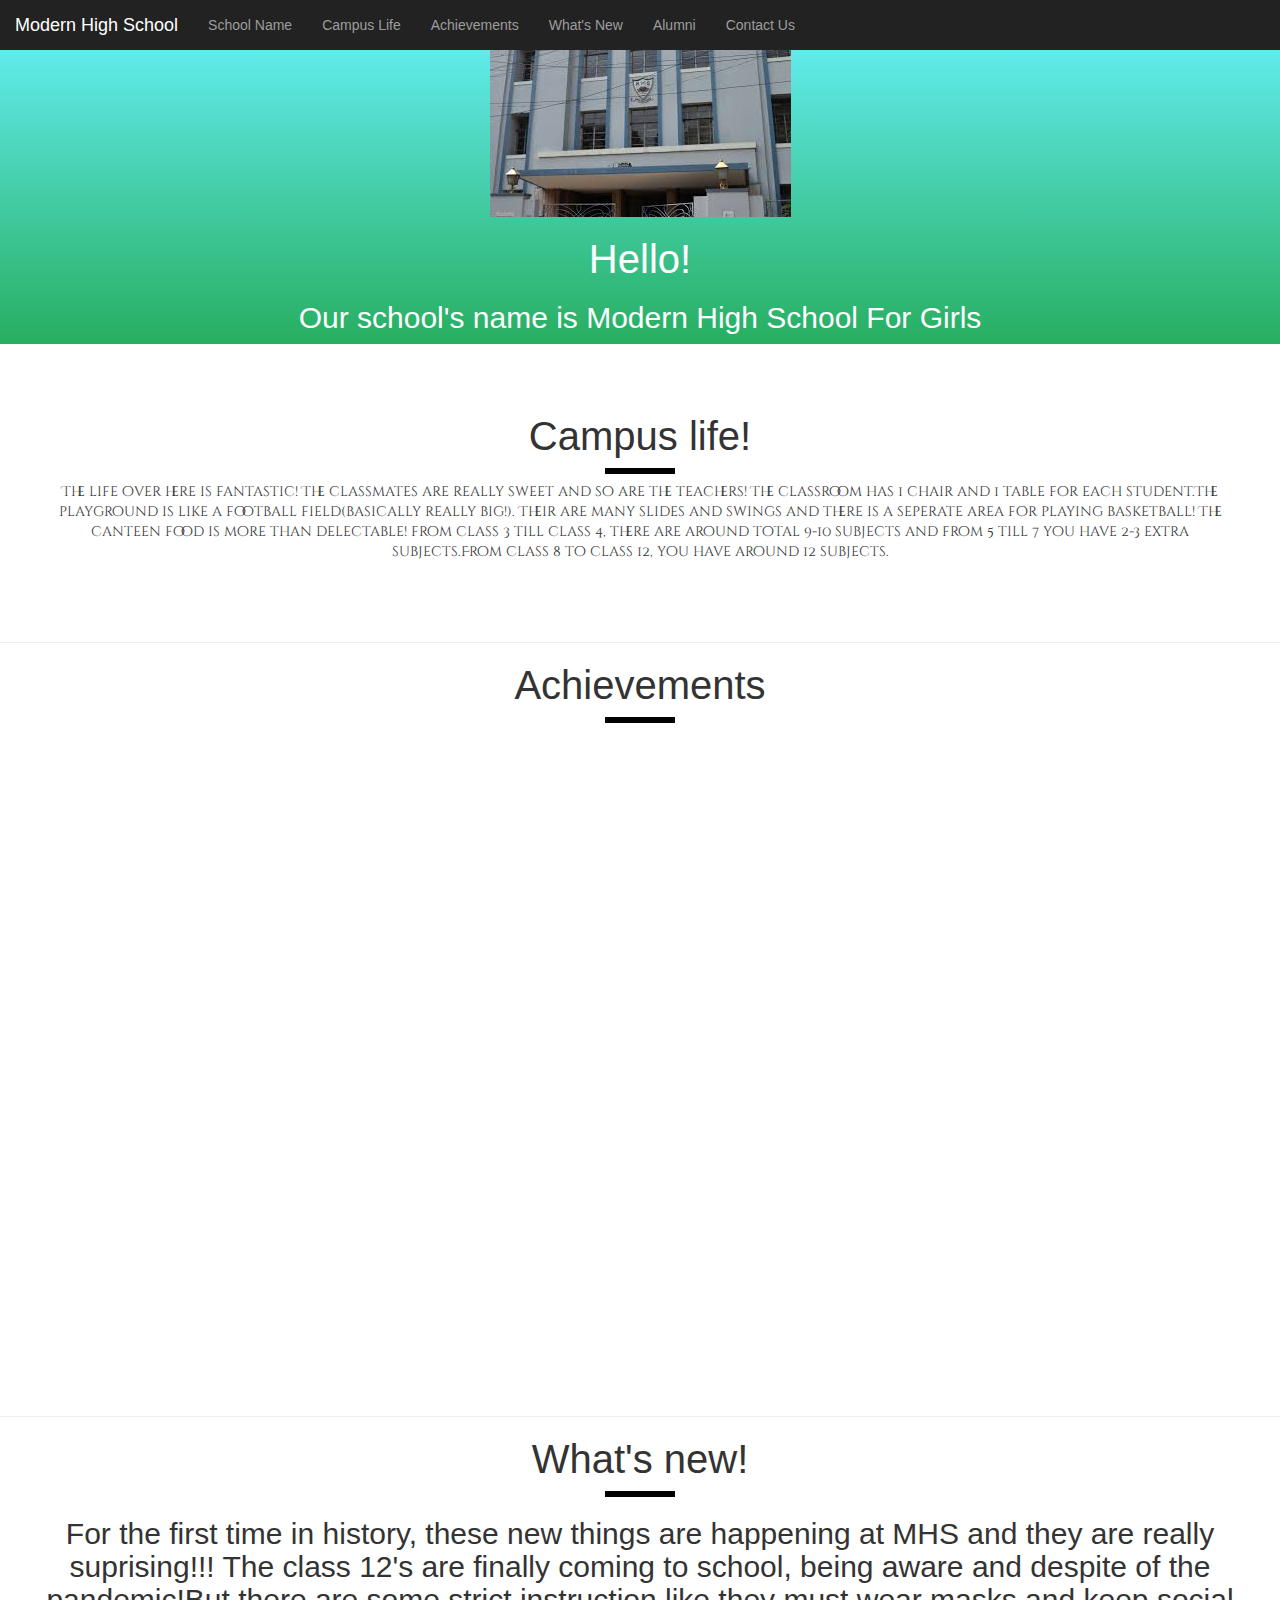
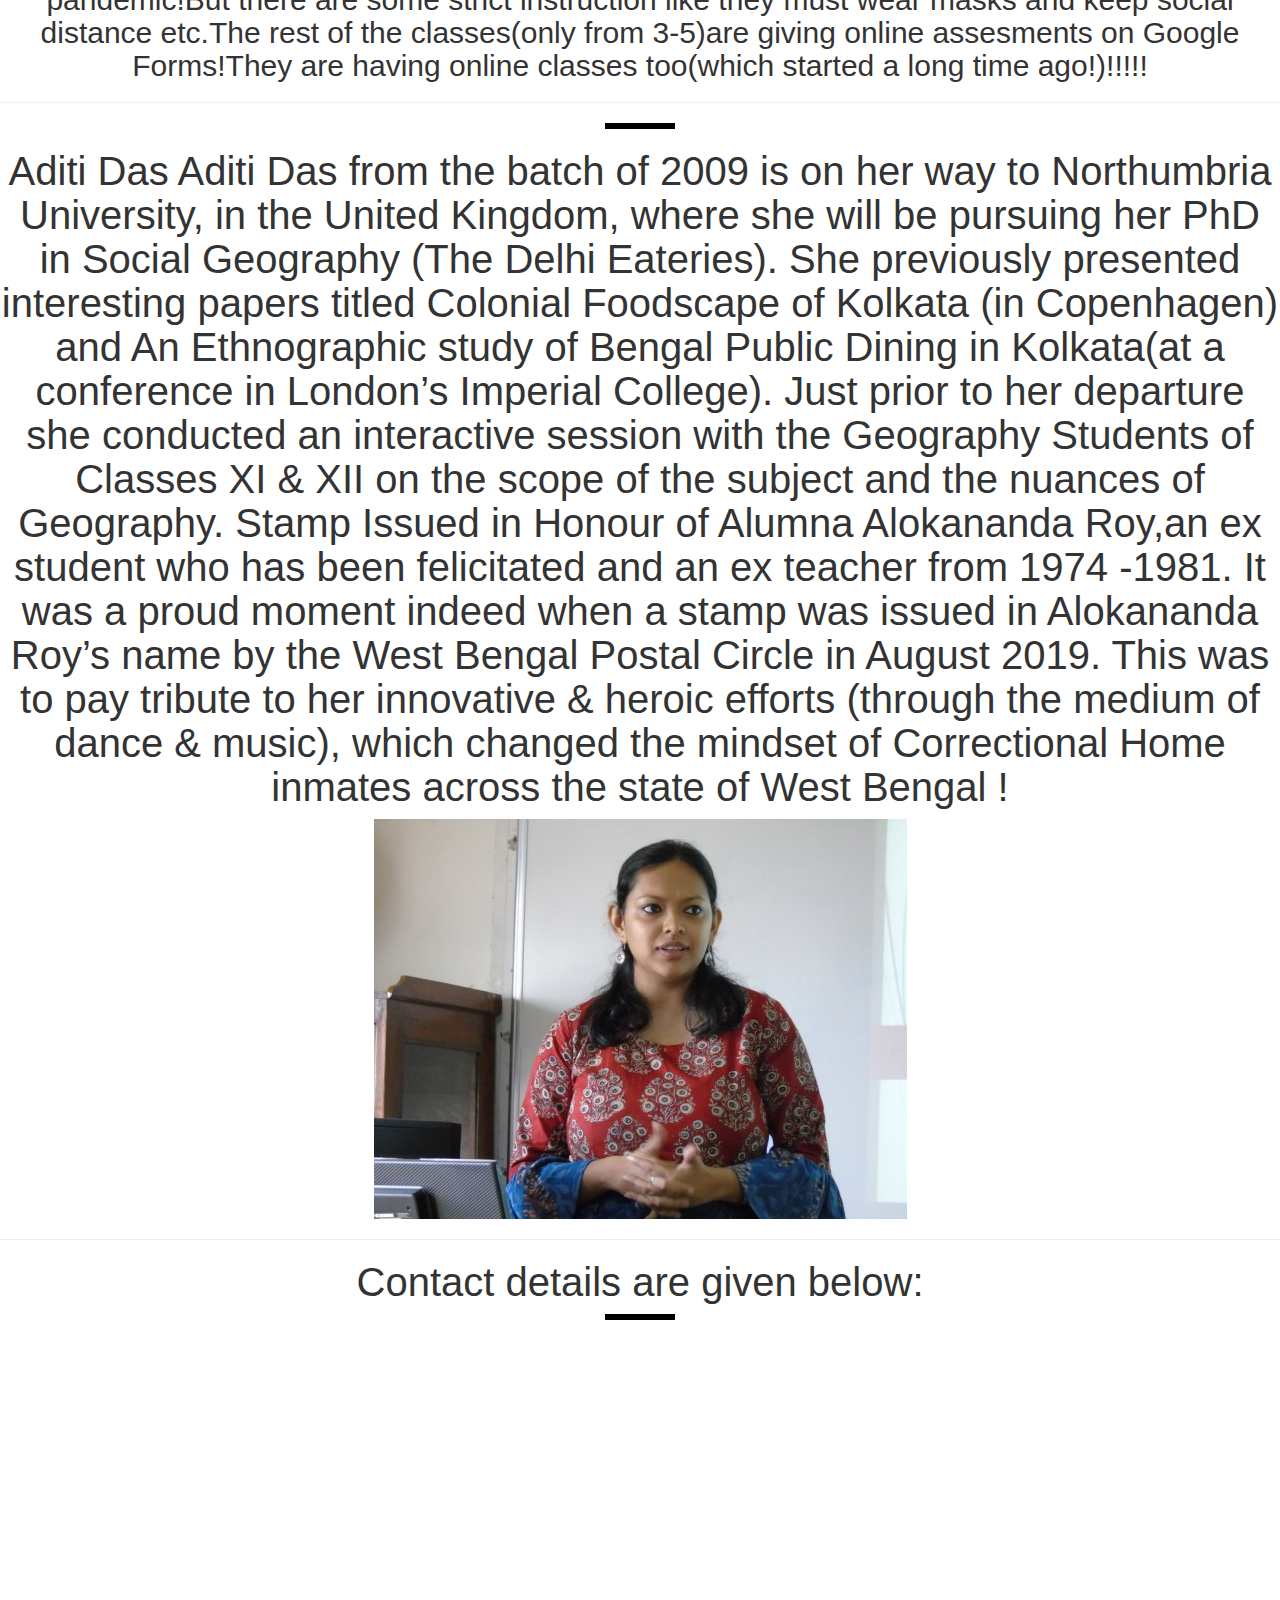
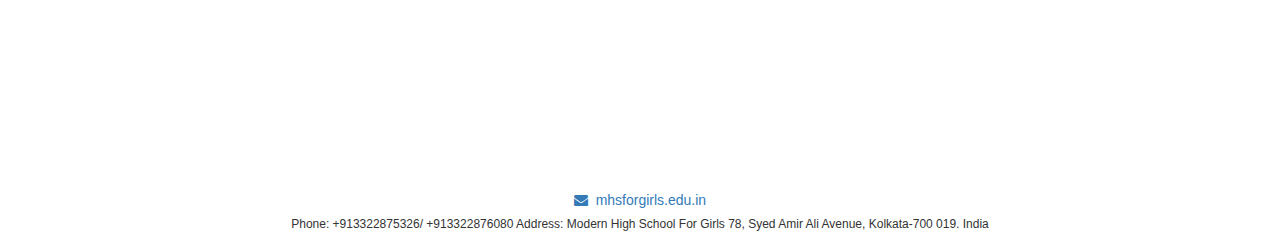
<file: index.html>
<!DOCTYPE html>
<html lang="en">

<head>
    <meta name="viewport" content="width=device-width, initial-scale=1">
    <link rel="stylesheet" href="https://maxcdn.bootstrapcdn.com/bootstrap/3.4.0/css/bootstrap.min.css">
    <script src="https://ajax.googleapis.com/ajax/libs/jquery/3.4.1/jquery.min.js"></script>
    <script src="https://maxcdn.bootstrapcdn.com/bootstrap/3.4.0/js/bootstrap.min.js"></script>
    <title>My School</title>
    <link href="https://fonts.googleapis.com/css?family=Cinzel+Decorative&display=swap" rel="stylesheet">

    <link rel="stylesheet" href="https://cdnjs.cloudflare.com/ajax/libs/font-awesome/4.7.0/css/font-awesome.min.css">

    <link rel="stylesheet" type="text/css" href="style.css">
</head>

<body>
    <nav class="navbar-inverse my_nav_bar">
        <div class="navbar-header">
            <button type="button" class="navbar-toggle" data-toggle="collapse" data-target="#mynavbar">
                <span class="icon-bar"></span><span class="icon-bar"></span><span class="icon-bar"></span></button>
            <a class="navbar-brand" href="#">Modern High School</a>
        </div>
        <div class="collapse navbar-collapse" id="mynavbar">
            <ul class="nav navbar-nav">
                <li><a href="#welcome">School Name</a></li>
                <li><a href="#campus_life">Campus Life</a></li>
                <li><a href="#achivements">Achievements</a></li>
                <li><a href="#new-things">What's New</a></li>
                <li><a href="#alumni"> Alumni</a></li>
                <li><a href="#contact"> Contact Us</a></li>
            </ul>
        </div>
    </nav>
    <section id="welcome">
        <img src="mhs%20real.jpg">
        <h1>Hello!</h1>
        <h2>Our school's name is Modern High School For Girls</h2>
    </section>
    <section id="campus_life">
        <h1>Campus life!</h1>
        <div class="line"></div>
        <p>The life over here is fantastic! The classmates are really sweet and so are the teachers! The classroom has 1 chair and 1 table for each student.The playground is like a football field(basically really big!). Their are many slides and swings and there is a seperate area for playing basketball! The canteen food is more than delectable! from class 3 till class 4, there are around total 9-10 subjects and from 5 till 7 you have 2-3 extra subjects.From class 8 to class 12, you have around 12 subjects. </p>

    </section>
    <hr>
    <section id="achivements">
        <h1>Achievements</h1>
        <div class="line"></div>
        <iframe width="847" height="340" src="https://www.youtube.com/embed/psJiGMI9gw0" frameborder="0" allow="accelerometer; autoplay; clipboard-write; encrypted-media; gyroscope; picture-in-picture" allowfullscreen></iframe>

        <iframe width="560" height="315" src="https://www.youtube.com/embed/Elj2DfkznTk" frameborder="0" allow="accelerometer; autoplay; clipboard-write; encrypted-media; gyroscope; picture-in-picture" allowfullscreen></iframe>

    </section>
    <hr>
    <section id="new-things">
        <h1>What's new!</h1>
        <div class="line"></div>
        <h2>For the first time in history, these new things are happening at MHS and they are really suprising!!! The class 12's are finally coming to school, being aware and despite of the pandemic!But there are some strict instruction like they must wear masks and keep social distance etc.The rest of the classes(only from 3-5)are giving online assesments on Google Forms!They are having online classes too(which started a long time ago!)!!!!!</h2>

    </section>
    <hr>
    <section id="alumni">
        <h1 style="font-family: fantasy"></h1>
        <div class="line"></div>
        <h1>Aditi Das

            Aditi Das from the batch of 2009 is on her way to Northumbria University, in the United Kingdom, where she will be pursuing her PhD in Social Geography (The Delhi Eateries). She previously presented interesting papers titled Colonial Foodscape of Kolkata (in Copenhagen) and An Ethnographic study of Bengal Public Dining in Kolkata(at a conference in London’s Imperial College). Just prior to her departure she conducted an interactive session with the Geography Students of Classes XI & XII on the scope of the subject and the nuances of Geography.

            Stamp Issued in Honour of Alumna

            Alokananda Roy,an ex student who has been felicitated and an ex teacher from 1974 -1981.

            It was a proud moment indeed when a stamp was issued in Alokananda Roy’s name by the West Bengal Postal Circle in August 2019. This was to pay tribute to her innovative & heroic efforts (through the medium of dance & music), which changed the mindset of Correctional Home inmates across the state of West Bengal !


        </h1>
        <img src="aditi%20das%20alum1.jpg">

    </section>
    <hr>
    <section id="contact">
        <h1>Contact details are given below:</h1>
        <div class="line"></div>
        <iframe src="https://www.google.com/maps/embed?pb=!1m18!1m12!1m3!1d3685.17095844663!2d88.36222891479134!3d22.53526778520194!2m3!1f0!2f0!3f0!3m2!1i1024!2i768!4f13.1!3m3!1m2!1s0x3a0276df38ffd3a9%3A0x1cb3b01f0fbb090f!2sModern%20High%20School%20for%20Girls!5e0!3m2!1sen!2sin!4v1614847286452!5m2!1sen!2sin" width="600" height="450" style="border:0;" allowfullscreen="" loading="lazy"></iframe>
        <div class="contact_1">
            <a href="mailto:mhsforgirls.edu.in?Subject=______This is my problem">
                <h5><i class="fa fa-envelope"></i>&nbsp;&nbsp;mhsforgirls.edu.in</h5>
            </a>
            <h6>Phone: +913322875326/
                +913322876080
                Address:
                Modern High School For Girls
                78, Syed Amir Ali Avenue,
                Kolkata-700 019. India</h6>
        </div>

    </section>
</body></html>
</file>
<file: style.css>
body {
    text-align: center;
}

#welcome {
    color: #FFFFFF;
    bottom: 0;
    background: linear-gradient(#60ebeb 0%, #27ae60 100%);
    display: table;
    width: 100%;
    height: 100%;
    z-index: 9;
}

#campus_life{
    font-family: 'Cinzel Decorative', cursive;
    padding: 50px;
    text-align: center;
}

h1 {
    font-size: 40px;
    font-family: sans-serif;
    font-weight: 300;
}

.line {
    height: 6px;
    background-color: #000;
    width: 70px;
    margin: 8px auto;
}

#contact iframe {
    width: 100%;
}

.contact_1 h3 {
    display: inline;
}

.contact_1 a {
    text-shadow: none;
}


#achivements iframe {
    width: 80%;
}


input {
    background: grey;
}

.my_nav_bar {
    position: sticky;
    top: 0px;
    z-index: 99999;

}
</file>
